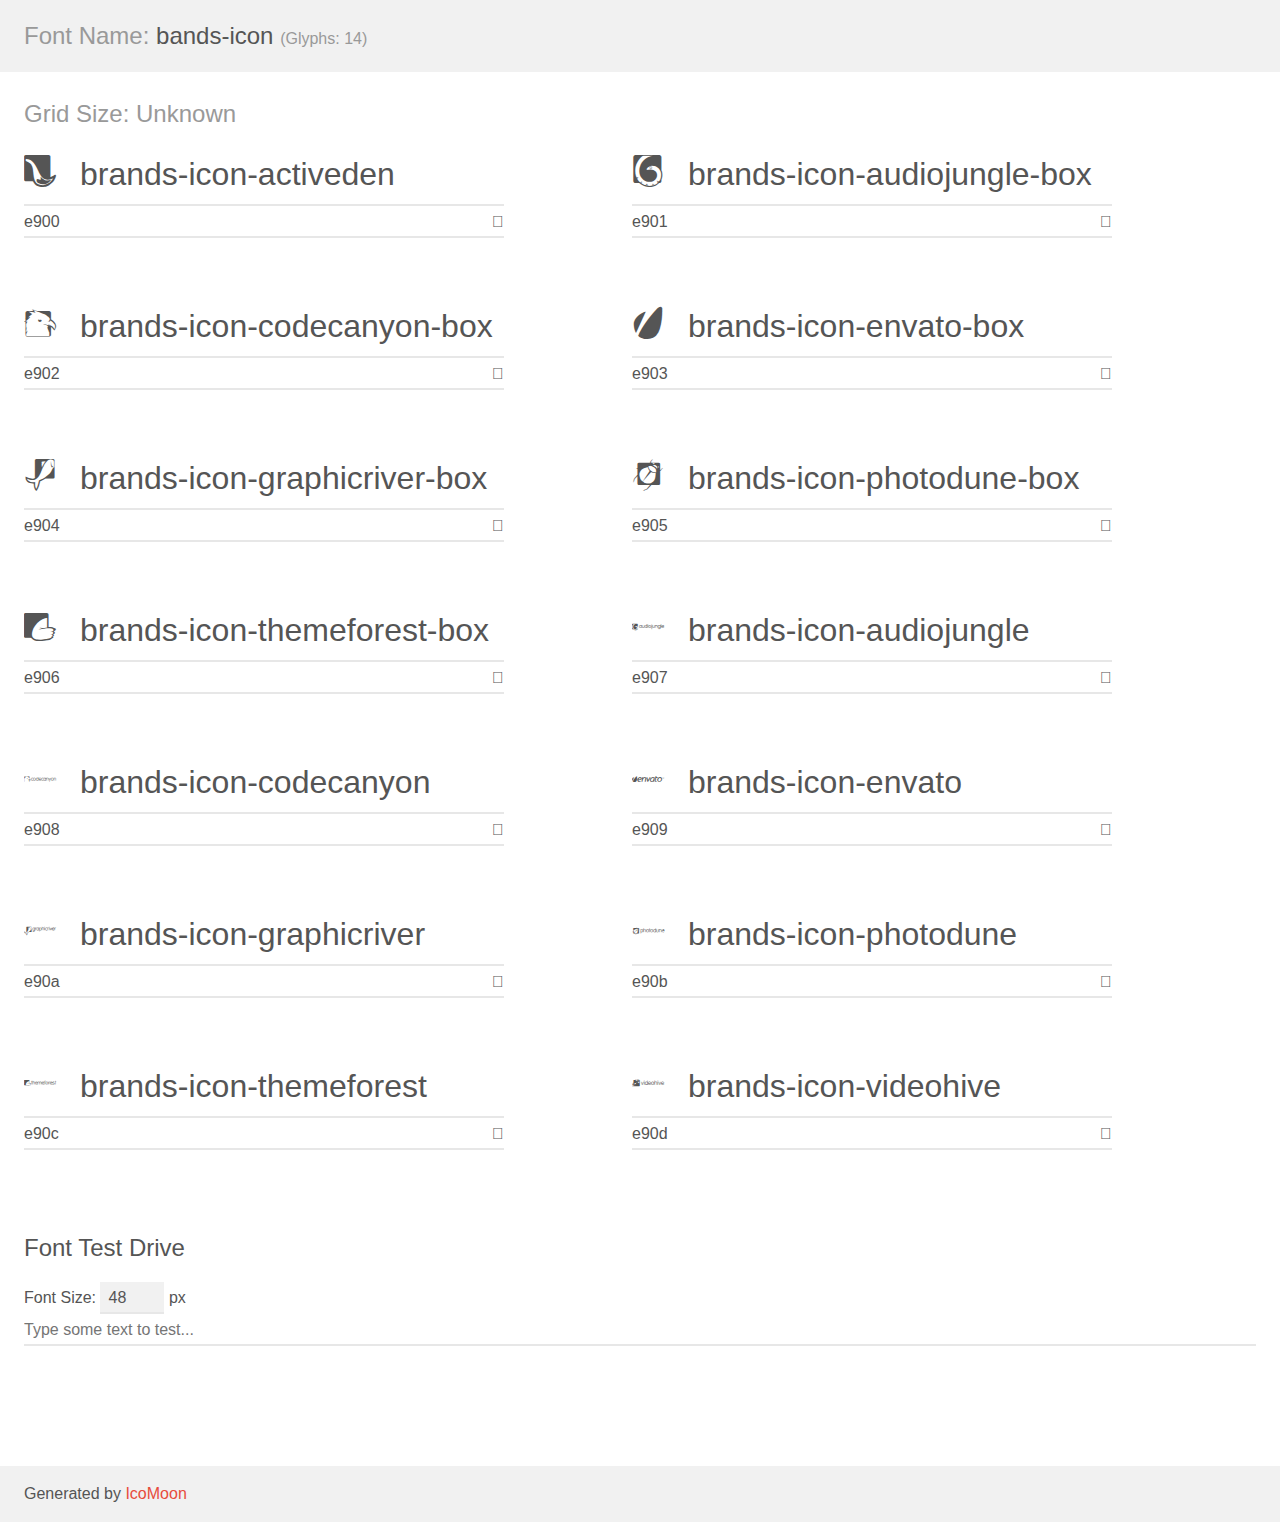
<file: plugins/bands-icon/demo.html>
<!doctype html>
<html>
<head>
    <meta charset="utf-8">
    <title>IcoMoon Demo</title>
    <meta name="description" content="An Icon Font Generated By IcoMoon.io">
    <meta name="viewport" content="width=device-width, initial-scale=1">
    <link rel="stylesheet" href="demo-files/demo.css">
    <link rel="stylesheet" href="style.css"></head>
<body>
    <div class="bgc1 clearfix">
        <h1 class="mhmm mvm"><span class="fgc1">Font Name:</span> bands-icon <small class="fgc1">(Glyphs:&nbsp;14)</small></h1>
    </div>
    <div class="clearfix mhl ptl">
        <h1 class="mvm mtn fgc1">Grid Size: Unknown</h1>
        <div class="glyph fs1">
            <div class="clearfix bshadow0 pbs">
                <span class="brands-icon-activeden">
                
                </span>
                <span class="mls"> brands-icon-activeden</span>
            </div>
            <fieldset class="fs0 size1of1 clearfix hidden-false">
                <input type="text" readonly value="e900" class="unit size1of2" />
                <input type="text" maxlength="1" readonly value="&#xe900;" class="unitRight size1of2 talign-right" />
            </fieldset>
            <div class="fs0 bshadow0 clearfix hidden-true">
                <span class="unit pvs fgc1">liga: </span>
                <input type="text" readonly value="" class="liga unitRight" />
            </div>
        </div>
        <div class="glyph fs1">
            <div class="clearfix bshadow0 pbs">
                <span class="brands-icon-audiojungle-box">
                
                </span>
                <span class="mls"> brands-icon-audiojungle-box</span>
            </div>
            <fieldset class="fs0 size1of1 clearfix hidden-false">
                <input type="text" readonly value="e901" class="unit size1of2" />
                <input type="text" maxlength="1" readonly value="&#xe901;" class="unitRight size1of2 talign-right" />
            </fieldset>
            <div class="fs0 bshadow0 clearfix hidden-true">
                <span class="unit pvs fgc1">liga: </span>
                <input type="text" readonly value="" class="liga unitRight" />
            </div>
        </div>
        <div class="glyph fs1">
            <div class="clearfix bshadow0 pbs">
                <span class="brands-icon-codecanyon-box">
                
                </span>
                <span class="mls"> brands-icon-codecanyon-box</span>
            </div>
            <fieldset class="fs0 size1of1 clearfix hidden-false">
                <input type="text" readonly value="e902" class="unit size1of2" />
                <input type="text" maxlength="1" readonly value="&#xe902;" class="unitRight size1of2 talign-right" />
            </fieldset>
            <div class="fs0 bshadow0 clearfix hidden-true">
                <span class="unit pvs fgc1">liga: </span>
                <input type="text" readonly value="" class="liga unitRight" />
            </div>
        </div>
        <div class="glyph fs1">
            <div class="clearfix bshadow0 pbs">
                <span class="brands-icon-envato-box">
                
                </span>
                <span class="mls"> brands-icon-envato-box</span>
            </div>
            <fieldset class="fs0 size1of1 clearfix hidden-false">
                <input type="text" readonly value="e903" class="unit size1of2" />
                <input type="text" maxlength="1" readonly value="&#xe903;" class="unitRight size1of2 talign-right" />
            </fieldset>
            <div class="fs0 bshadow0 clearfix hidden-true">
                <span class="unit pvs fgc1">liga: </span>
                <input type="text" readonly value="" class="liga unitRight" />
            </div>
        </div>
        <div class="glyph fs1">
            <div class="clearfix bshadow0 pbs">
                <span class="brands-icon-graphicriver-box">
                
                </span>
                <span class="mls"> brands-icon-graphicriver-box</span>
            </div>
            <fieldset class="fs0 size1of1 clearfix hidden-false">
                <input type="text" readonly value="e904" class="unit size1of2" />
                <input type="text" maxlength="1" readonly value="&#xe904;" class="unitRight size1of2 talign-right" />
            </fieldset>
            <div class="fs0 bshadow0 clearfix hidden-true">
                <span class="unit pvs fgc1">liga: </span>
                <input type="text" readonly value="" class="liga unitRight" />
            </div>
        </div>
        <div class="glyph fs1">
            <div class="clearfix bshadow0 pbs">
                <span class="brands-icon-photodune-box">
                
                </span>
                <span class="mls"> brands-icon-photodune-box</span>
            </div>
            <fieldset class="fs0 size1of1 clearfix hidden-false">
                <input type="text" readonly value="e905" class="unit size1of2" />
                <input type="text" maxlength="1" readonly value="&#xe905;" class="unitRight size1of2 talign-right" />
            </fieldset>
            <div class="fs0 bshadow0 clearfix hidden-true">
                <span class="unit pvs fgc1">liga: </span>
                <input type="text" readonly value="" class="liga unitRight" />
            </div>
        </div>
        <div class="glyph fs1">
            <div class="clearfix bshadow0 pbs">
                <span class="brands-icon-themeforest-box">
                
                </span>
                <span class="mls"> brands-icon-themeforest-box</span>
            </div>
            <fieldset class="fs0 size1of1 clearfix hidden-false">
                <input type="text" readonly value="e906" class="unit size1of2" />
                <input type="text" maxlength="1" readonly value="&#xe906;" class="unitRight size1of2 talign-right" />
            </fieldset>
            <div class="fs0 bshadow0 clearfix hidden-true">
                <span class="unit pvs fgc1">liga: </span>
                <input type="text" readonly value="" class="liga unitRight" />
            </div>
        </div>
        <div class="glyph fs1">
            <div class="clearfix bshadow0 pbs">
                <span class="brands-icon-audiojungle">
                
                </span>
                <span class="mls"> brands-icon-audiojungle</span>
            </div>
            <fieldset class="fs0 size1of1 clearfix hidden-false">
                <input type="text" readonly value="e907" class="unit size1of2" />
                <input type="text" maxlength="1" readonly value="&#xe907;" class="unitRight size1of2 talign-right" />
            </fieldset>
            <div class="fs0 bshadow0 clearfix hidden-true">
                <span class="unit pvs fgc1">liga: </span>
                <input type="text" readonly value="" class="liga unitRight" />
            </div>
        </div>
        <div class="glyph fs1">
            <div class="clearfix bshadow0 pbs">
                <span class="brands-icon-codecanyon">
                
                </span>
                <span class="mls"> brands-icon-codecanyon</span>
            </div>
            <fieldset class="fs0 size1of1 clearfix hidden-false">
                <input type="text" readonly value="e908" class="unit size1of2" />
                <input type="text" maxlength="1" readonly value="&#xe908;" class="unitRight size1of2 talign-right" />
            </fieldset>
            <div class="fs0 bshadow0 clearfix hidden-true">
                <span class="unit pvs fgc1">liga: </span>
                <input type="text" readonly value="" class="liga unitRight" />
            </div>
        </div>
        <div class="glyph fs1">
            <div class="clearfix bshadow0 pbs">
                <span class="brands-icon-envato">
                
                </span>
                <span class="mls"> brands-icon-envato</span>
            </div>
            <fieldset class="fs0 size1of1 clearfix hidden-false">
                <input type="text" readonly value="e909" class="unit size1of2" />
                <input type="text" maxlength="1" readonly value="&#xe909;" class="unitRight size1of2 talign-right" />
            </fieldset>
            <div class="fs0 bshadow0 clearfix hidden-true">
                <span class="unit pvs fgc1">liga: </span>
                <input type="text" readonly value="" class="liga unitRight" />
            </div>
        </div>
        <div class="glyph fs1">
            <div class="clearfix bshadow0 pbs">
                <span class="brands-icon-graphicriver">
                
                </span>
                <span class="mls"> brands-icon-graphicriver</span>
            </div>
            <fieldset class="fs0 size1of1 clearfix hidden-false">
                <input type="text" readonly value="e90a" class="unit size1of2" />
                <input type="text" maxlength="1" readonly value="&#xe90a;" class="unitRight size1of2 talign-right" />
            </fieldset>
            <div class="fs0 bshadow0 clearfix hidden-true">
                <span class="unit pvs fgc1">liga: </span>
                <input type="text" readonly value="" class="liga unitRight" />
            </div>
        </div>
        <div class="glyph fs1">
            <div class="clearfix bshadow0 pbs">
                <span class="brands-icon-photodune">
                
                </span>
                <span class="mls"> brands-icon-photodune</span>
            </div>
            <fieldset class="fs0 size1of1 clearfix hidden-false">
                <input type="text" readonly value="e90b" class="unit size1of2" />
                <input type="text" maxlength="1" readonly value="&#xe90b;" class="unitRight size1of2 talign-right" />
            </fieldset>
            <div class="fs0 bshadow0 clearfix hidden-true">
                <span class="unit pvs fgc1">liga: </span>
                <input type="text" readonly value="" class="liga unitRight" />
            </div>
        </div>
        <div class="glyph fs1">
            <div class="clearfix bshadow0 pbs">
                <span class="brands-icon-themeforest">
                
                </span>
                <span class="mls"> brands-icon-themeforest</span>
            </div>
            <fieldset class="fs0 size1of1 clearfix hidden-false">
                <input type="text" readonly value="e90c" class="unit size1of2" />
                <input type="text" maxlength="1" readonly value="&#xe90c;" class="unitRight size1of2 talign-right" />
            </fieldset>
            <div class="fs0 bshadow0 clearfix hidden-true">
                <span class="unit pvs fgc1">liga: </span>
                <input type="text" readonly value="" class="liga unitRight" />
            </div>
        </div>
        <div class="glyph fs1">
            <div class="clearfix bshadow0 pbs">
                <span class="brands-icon-videohive">
                
                </span>
                <span class="mls"> brands-icon-videohive</span>
            </div>
            <fieldset class="fs0 size1of1 clearfix hidden-false">
                <input type="text" readonly value="e90d" class="unit size1of2" />
                <input type="text" maxlength="1" readonly value="&#xe90d;" class="unitRight size1of2 talign-right" />
            </fieldset>
            <div class="fs0 bshadow0 clearfix hidden-true">
                <span class="unit pvs fgc1">liga: </span>
                <input type="text" readonly value="" class="liga unitRight" />
            </div>
        </div>
    </div>

    <!--[if gt IE 8]><!-->
    <div class="mhl clearfix mbl">
        <h1>Font Test Drive</h1>
        <label>
            Font Size: <input id="fontSize" type="number" class="textbox0 mbm"
            min="8" value="48" />
            px
        </label>
        <input id="testText" type="text" class="phl size1of1 mvl"
        placeholder="Type some text to test..." value=""/>
        <div id="testDrive" class="brands-icon-">&nbsp;
        </div>
    </div>
    <!--<![endif]-->
    <div class="bgc1 clearfix">
        <p class="mhl">Generated by <a href="https://icomoon.io/app">IcoMoon</a></p>
    </div>

    <script src="demo-files/demo.js"></script>
</body>
</html>
</file>
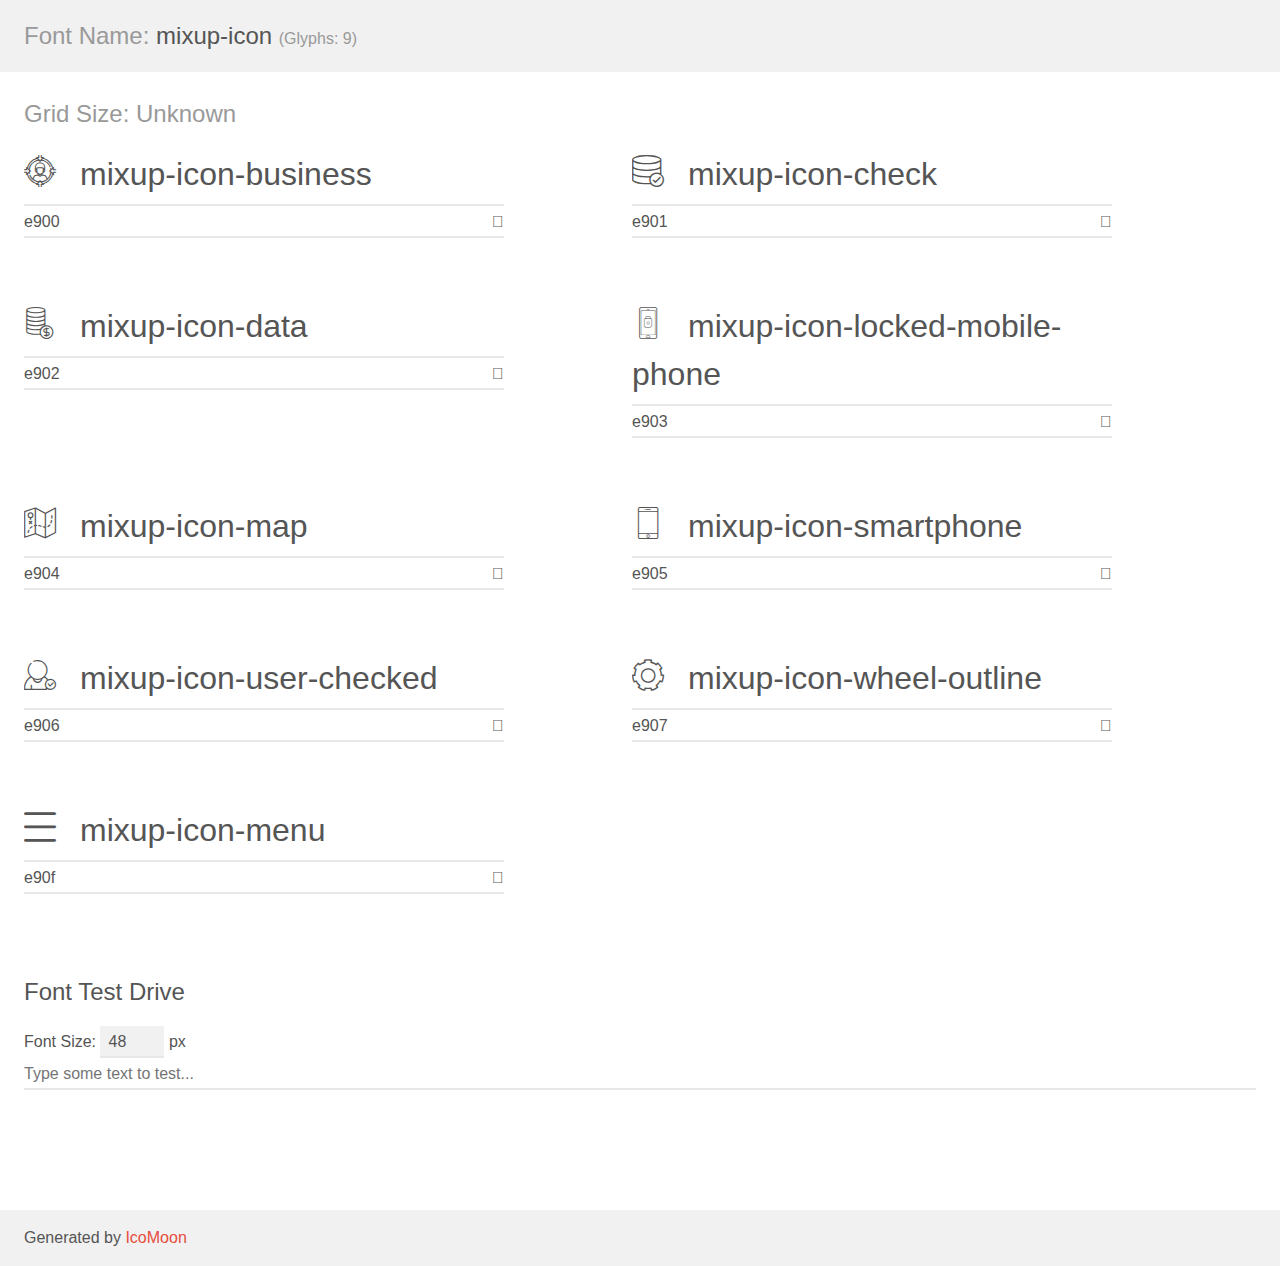
<file: plugins/mixup-icon/demo.html>
<!doctype html>
<html>
<head>
    <meta charset="utf-8">
    <title>IcoMoon Demo</title>
    <meta name="description" content="An Icon Font Generated By IcoMoon.io">
    <meta name="viewport" content="width=device-width, initial-scale=1">
    <link rel="stylesheet" href="demo-files/demo.css">
    <link rel="stylesheet" href="style.css"></head>
<body>
    <div class="bgc1 clearfix">
        <h1 class="mhmm mvm"><span class="fgc1">Font Name:</span> mixup-icon <small class="fgc1">(Glyphs:&nbsp;9)</small></h1>
    </div>
    <div class="clearfix mhl ptl">
        <h1 class="mvm mtn fgc1">Grid Size: Unknown</h1>
        <div class="glyph fs1">
            <div class="clearfix bshadow0 pbs">
                <span class="mixup-icon-business">
                
                </span>
                <span class="mls"> mixup-icon-business</span>
            </div>
            <fieldset class="fs0 size1of1 clearfix hidden-false">
                <input type="text" readonly value="e900" class="unit size1of2" />
                <input type="text" maxlength="1" readonly value="&#xe900;" class="unitRight size1of2 talign-right" />
            </fieldset>
            <div class="fs0 bshadow0 clearfix hidden-true">
                <span class="unit pvs fgc1">liga: </span>
                <input type="text" readonly value="" class="liga unitRight" />
            </div>
        </div>
        <div class="glyph fs1">
            <div class="clearfix bshadow0 pbs">
                <span class="mixup-icon-check">
                
                </span>
                <span class="mls"> mixup-icon-check</span>
            </div>
            <fieldset class="fs0 size1of1 clearfix hidden-false">
                <input type="text" readonly value="e901" class="unit size1of2" />
                <input type="text" maxlength="1" readonly value="&#xe901;" class="unitRight size1of2 talign-right" />
            </fieldset>
            <div class="fs0 bshadow0 clearfix hidden-true">
                <span class="unit pvs fgc1">liga: </span>
                <input type="text" readonly value="" class="liga unitRight" />
            </div>
        </div>
        <div class="glyph fs1">
            <div class="clearfix bshadow0 pbs">
                <span class="mixup-icon-data">
                
                </span>
                <span class="mls"> mixup-icon-data</span>
            </div>
            <fieldset class="fs0 size1of1 clearfix hidden-false">
                <input type="text" readonly value="e902" class="unit size1of2" />
                <input type="text" maxlength="1" readonly value="&#xe902;" class="unitRight size1of2 talign-right" />
            </fieldset>
            <div class="fs0 bshadow0 clearfix hidden-true">
                <span class="unit pvs fgc1">liga: </span>
                <input type="text" readonly value="" class="liga unitRight" />
            </div>
        </div>
        <div class="glyph fs1">
            <div class="clearfix bshadow0 pbs">
                <span class="mixup-icon-locked-mobile-phone">
                
                </span>
                <span class="mls"> mixup-icon-locked-mobile-phone</span>
            </div>
            <fieldset class="fs0 size1of1 clearfix hidden-false">
                <input type="text" readonly value="e903" class="unit size1of2" />
                <input type="text" maxlength="1" readonly value="&#xe903;" class="unitRight size1of2 talign-right" />
            </fieldset>
            <div class="fs0 bshadow0 clearfix hidden-true">
                <span class="unit pvs fgc1">liga: </span>
                <input type="text" readonly value="" class="liga unitRight" />
            </div>
        </div>
        <div class="glyph fs1">
            <div class="clearfix bshadow0 pbs">
                <span class="mixup-icon-map">
                
                </span>
                <span class="mls"> mixup-icon-map</span>
            </div>
            <fieldset class="fs0 size1of1 clearfix hidden-false">
                <input type="text" readonly value="e904" class="unit size1of2" />
                <input type="text" maxlength="1" readonly value="&#xe904;" class="unitRight size1of2 talign-right" />
            </fieldset>
            <div class="fs0 bshadow0 clearfix hidden-true">
                <span class="unit pvs fgc1">liga: </span>
                <input type="text" readonly value="" class="liga unitRight" />
            </div>
        </div>
        <div class="glyph fs1">
            <div class="clearfix bshadow0 pbs">
                <span class="mixup-icon-smartphone">
                
                </span>
                <span class="mls"> mixup-icon-smartphone</span>
            </div>
            <fieldset class="fs0 size1of1 clearfix hidden-false">
                <input type="text" readonly value="e905" class="unit size1of2" />
                <input type="text" maxlength="1" readonly value="&#xe905;" class="unitRight size1of2 talign-right" />
            </fieldset>
            <div class="fs0 bshadow0 clearfix hidden-true">
                <span class="unit pvs fgc1">liga: </span>
                <input type="text" readonly value="" class="liga unitRight" />
            </div>
        </div>
        <div class="glyph fs1">
            <div class="clearfix bshadow0 pbs">
                <span class="mixup-icon-user-checked">
                
                </span>
                <span class="mls"> mixup-icon-user-checked</span>
            </div>
            <fieldset class="fs0 size1of1 clearfix hidden-false">
                <input type="text" readonly value="e906" class="unit size1of2" />
                <input type="text" maxlength="1" readonly value="&#xe906;" class="unitRight size1of2 talign-right" />
            </fieldset>
            <div class="fs0 bshadow0 clearfix hidden-true">
                <span class="unit pvs fgc1">liga: </span>
                <input type="text" readonly value="" class="liga unitRight" />
            </div>
        </div>
        <div class="glyph fs1">
            <div class="clearfix bshadow0 pbs">
                <span class="mixup-icon-wheel-outline">
                
                </span>
                <span class="mls"> mixup-icon-wheel-outline</span>
            </div>
            <fieldset class="fs0 size1of1 clearfix hidden-false">
                <input type="text" readonly value="e907" class="unit size1of2" />
                <input type="text" maxlength="1" readonly value="&#xe907;" class="unitRight size1of2 talign-right" />
            </fieldset>
            <div class="fs0 bshadow0 clearfix hidden-true">
                <span class="unit pvs fgc1">liga: </span>
                <input type="text" readonly value="" class="liga unitRight" />
            </div>
        </div>
        <div class="glyph fs1">
            <div class="clearfix bshadow0 pbs">
                <span class="mixup-icon-menu">
                
                </span>
                <span class="mls"> mixup-icon-menu</span>
            </div>
            <fieldset class="fs0 size1of1 clearfix hidden-false">
                <input type="text" readonly value="e90f" class="unit size1of2" />
                <input type="text" maxlength="1" readonly value="&#xe90f;" class="unitRight size1of2 talign-right" />
            </fieldset>
            <div class="fs0 bshadow0 clearfix hidden-true">
                <span class="unit pvs fgc1">liga: </span>
                <input type="text" readonly value="" class="liga unitRight" />
            </div>
        </div>
    </div>

    <!--[if gt IE 8]><!-->
    <div class="mhl clearfix mbl">
        <h1>Font Test Drive</h1>
        <label>
            Font Size: <input id="fontSize" type="number" class="textbox0 mbm"
            min="8" value="48" />
            px
        </label>
        <input id="testText" type="text" class="phl size1of1 mvl"
        placeholder="Type some text to test..." value=""/>
        <div id="testDrive" class="mixup-icon-">&nbsp;
        </div>
    </div>
    <!--<![endif]-->
    <div class="bgc1 clearfix">
        <p class="mhl">Generated by <a href="https://icomoon.io/app">IcoMoon</a></p>
    </div>

    <script src="demo-files/demo.js"></script>
</body>
</html>
</file>
<file: plugins/bands-icon/demo-files/demo.css>
body {
  padding: 0;
  margin: 0;
  font-family: sans-serif;
  font-size: 1em;
  line-height: 1.5;
  color: #555;
  background: #fff;
}
h1 {
  font-size: 1.5em;
  font-weight: normal;
}
small {
  font-size: .66666667em;
}
a {
  color: #e74c3c;
  text-decoration: none;
}
a:hover, a:focus {
  box-shadow: 0 1px #e74c3c;
}
.bshadow0, input {
  box-shadow: inset 0 -2px #e7e7e7;
}
input:hover {
  box-shadow: inset 0 -2px #ccc;
}
input, fieldset {
  font-family: sans-serif;
  font-size: 1em;
  margin: 0;
  padding: 0;
  border: 0;
}
input {
  color: inherit;
  line-height: 1.5;
  height: 1.5em;
  padding: .25em 0;
}
input:focus {
  outline: none;
  box-shadow: inset 0 -2px #449fdb;
}
.glyph {
  font-size: 16px;
  width: 15em;
  padding-bottom: 1em;
  margin-right: 4em;
  margin-bottom: 1em;
  float: left;
  overflow: hidden;
}
.liga {
  width: 80%;
  width: calc(100% - 2.5em);
}
.talign-right {
  text-align: right;
}
.talign-center {
  text-align: center;
}
.bgc1 {
  background: #f1f1f1;
}
.fgc1 {
  color: #999;
}
.fgc0 {
  color: #000;
}
p {
  margin-top: 1em;
  margin-bottom: 1em;
}
.mvm {
  margin-top: .75em;
  margin-bottom: .75em;
}
.mtn {
  margin-top: 0;
}
.mtl, .mal {
  margin-top: 1.5em;
}
.mbl, .mal {
  margin-bottom: 1.5em;
}
.mal, .mhl {
  margin-left: 1.5em;
  margin-right: 1.5em;
}
.mhmm {
  margin-left: 1em;
  margin-right: 1em;
}
.mls {
  margin-left: .25em;
}
.ptl {
  padding-top: 1.5em;
}
.pbs, .pvs {
  padding-bottom: .25em;
}
.pvs, .pts {
  padding-top: .25em;
}
.unit {
  float: left;
}
.unitRight {
  float: right;
}
.size1of2 {
  width: 50%;
}
.size1of1 {
  width: 100%;
}
.clearfix:before, .clearfix:after {
  content: " ";
  display: table;
}
.clearfix:after {
  clear: both;
}
.hidden-true {
  display: none;
}
.textbox0 {
  width: 3em;
  background: #f1f1f1;
  padding: .25em .5em;
  line-height: 1.5;
  height: 1.5em;
}
#testDrive {
  display: block;
  padding-top: 24px;
  line-height: 1.5;
}
.fs0 {
  font-size: 16px;
}
.fs1 {
  font-size: 32px;
}
</file>
<file: plugins/bands-icon/style.css>
@font-face {
  font-family: 'bands-icon';
  src:  url('fonts/bands-icon.eot?292vk');
  src:  url('fonts/bands-icon.eot?292vk#iefix') format('embedded-opentype'),
    url('fonts/bands-icon.ttf?292vk') format('truetype'),
    url('fonts/bands-icon.woff?292vk') format('woff'),
    url('fonts/bands-icon.svg?292vk#bands-icon') format('svg');
  font-weight: normal;
  font-style: normal;
}

[class^="brands-icon-"], [class*=" brands-icon-"] {
  /* use !important to prevent issues with browser extensions that change fonts */
  font-family: 'bands-icon' !important;
  speak: none;
  font-style: normal;
  font-weight: normal;
  font-variant: normal;
  text-transform: none;
  line-height: 1;

  /* Better Font Rendering =========== */
  -webkit-font-smoothing: antialiased;
  -moz-osx-font-smoothing: grayscale;
}

.brands-icon-activeden:before {
  content: "\e900";
}
.brands-icon-audiojungle-box:before {
  content: "\e901";
}
.brands-icon-codecanyon-box:before {
  content: "\e902";
}
.brands-icon-envato-box:before {
  content: "\e903";
}
.brands-icon-graphicriver-box:before {
  content: "\e904";
}
.brands-icon-photodune-box:before {
  content: "\e905";
}
.brands-icon-themeforest-box:before {
  content: "\e906";
}
.brands-icon-audiojungle:before {
  content: "\e907";
}
.brands-icon-codecanyon:before {
  content: "\e908";
}
.brands-icon-envato:before {
  content: "\e909";
}
.brands-icon-graphicriver:before {
  content: "\e90a";
}
.brands-icon-photodune:before {
  content: "\e90b";
}
.brands-icon-themeforest:before {
  content: "\e90c";
}
.brands-icon-videohive:before {
  content: "\e90d";
}
</file>
<file: plugins/mixup-icon/demo-files/demo.css>
body {
  padding: 0;
  margin: 0;
  font-family: sans-serif;
  font-size: 1em;
  line-height: 1.5;
  color: #555;
  background: #fff;
}
h1 {
  font-size: 1.5em;
  font-weight: normal;
}
small {
  font-size: .66666667em;
}
a {
  color: #e74c3c;
  text-decoration: none;
}
a:hover, a:focus {
  box-shadow: 0 1px #e74c3c;
}
.bshadow0, input {
  box-shadow: inset 0 -2px #e7e7e7;
}
input:hover {
  box-shadow: inset 0 -2px #ccc;
}
input, fieldset {
  font-family: sans-serif;
  font-size: 1em;
  margin: 0;
  padding: 0;
  border: 0;
}
input {
  color: inherit;
  line-height: 1.5;
  height: 1.5em;
  padding: .25em 0;
}
input:focus {
  outline: none;
  box-shadow: inset 0 -2px #449fdb;
}
.glyph {
  font-size: 16px;
  width: 15em;
  padding-bottom: 1em;
  margin-right: 4em;
  margin-bottom: 1em;
  float: left;
  overflow: hidden;
}
.liga {
  width: 80%;
  width: calc(100% - 2.5em);
}
.talign-right {
  text-align: right;
}
.talign-center {
  text-align: center;
}
.bgc1 {
  background: #f1f1f1;
}
.fgc1 {
  color: #999;
}
.fgc0 {
  color: #000;
}
p {
  margin-top: 1em;
  margin-bottom: 1em;
}
.mvm {
  margin-top: .75em;
  margin-bottom: .75em;
}
.mtn {
  margin-top: 0;
}
.mtl, .mal {
  margin-top: 1.5em;
}
.mbl, .mal {
  margin-bottom: 1.5em;
}
.mal, .mhl {
  margin-left: 1.5em;
  margin-right: 1.5em;
}
.mhmm {
  margin-left: 1em;
  margin-right: 1em;
}
.mls {
  margin-left: .25em;
}
.ptl {
  padding-top: 1.5em;
}
.pbs, .pvs {
  padding-bottom: .25em;
}
.pvs, .pts {
  padding-top: .25em;
}
.unit {
  float: left;
}
.unitRight {
  float: right;
}
.size1of2 {
  width: 50%;
}
.size1of1 {
  width: 100%;
}
.clearfix:before, .clearfix:after {
  content: " ";
  display: table;
}
.clearfix:after {
  clear: both;
}
.hidden-true {
  display: none;
}
.textbox0 {
  width: 3em;
  background: #f1f1f1;
  padding: .25em .5em;
  line-height: 1.5;
  height: 1.5em;
}
#testDrive {
  display: block;
  padding-top: 24px;
  line-height: 1.5;
}
.fs0 {
  font-size: 16px;
}
.fs1 {
  font-size: 32px;
}
</file>
<file: plugins/mixup-icon/style.css>
@font-face {
  font-family: 'mixup-icon';
  src:  url('fonts/mixup-icon.eot?13tuay');
  src:  url('fonts/mixup-icon.eot?13tuay#iefix') format('embedded-opentype'),
    url('fonts/mixup-icon.ttf?13tuay') format('truetype'),
    url('fonts/mixup-icon.woff?13tuay') format('woff'),
    url('fonts/mixup-icon.svg?13tuay#mixup-icon') format('svg');
  font-weight: normal;
  font-style: normal;
}

[class^="mixup-icon-"], [class*=" mixup-icon-"] {
  /* use !important to prevent issues with browser extensions that change fonts */
  font-family: 'mixup-icon' !important;
  speak: none;
  font-style: normal;
  font-weight: normal;
  font-variant: normal;
  text-transform: none;
  line-height: 1;

  /* Better Font Rendering =========== */
  -webkit-font-smoothing: antialiased;
  -moz-osx-font-smoothing: grayscale;
}

.mixup-icon-business:before {
  content: "\e900";
}
.mixup-icon-check:before {
  content: "\e901";
}
.mixup-icon-data:before {
  content: "\e902";
}
.mixup-icon-locked-mobile-phone:before {
  content: "\e903";
}
.mixup-icon-map:before {
  content: "\e904";
}
.mixup-icon-smartphone:before {
  content: "\e905";
}
.mixup-icon-user-checked:before {
  content: "\e906";
}
.mixup-icon-wheel-outline:before {
  content: "\e907";
}
.mixup-icon-menu:before {
  content: "\e90f";
}
</file>
